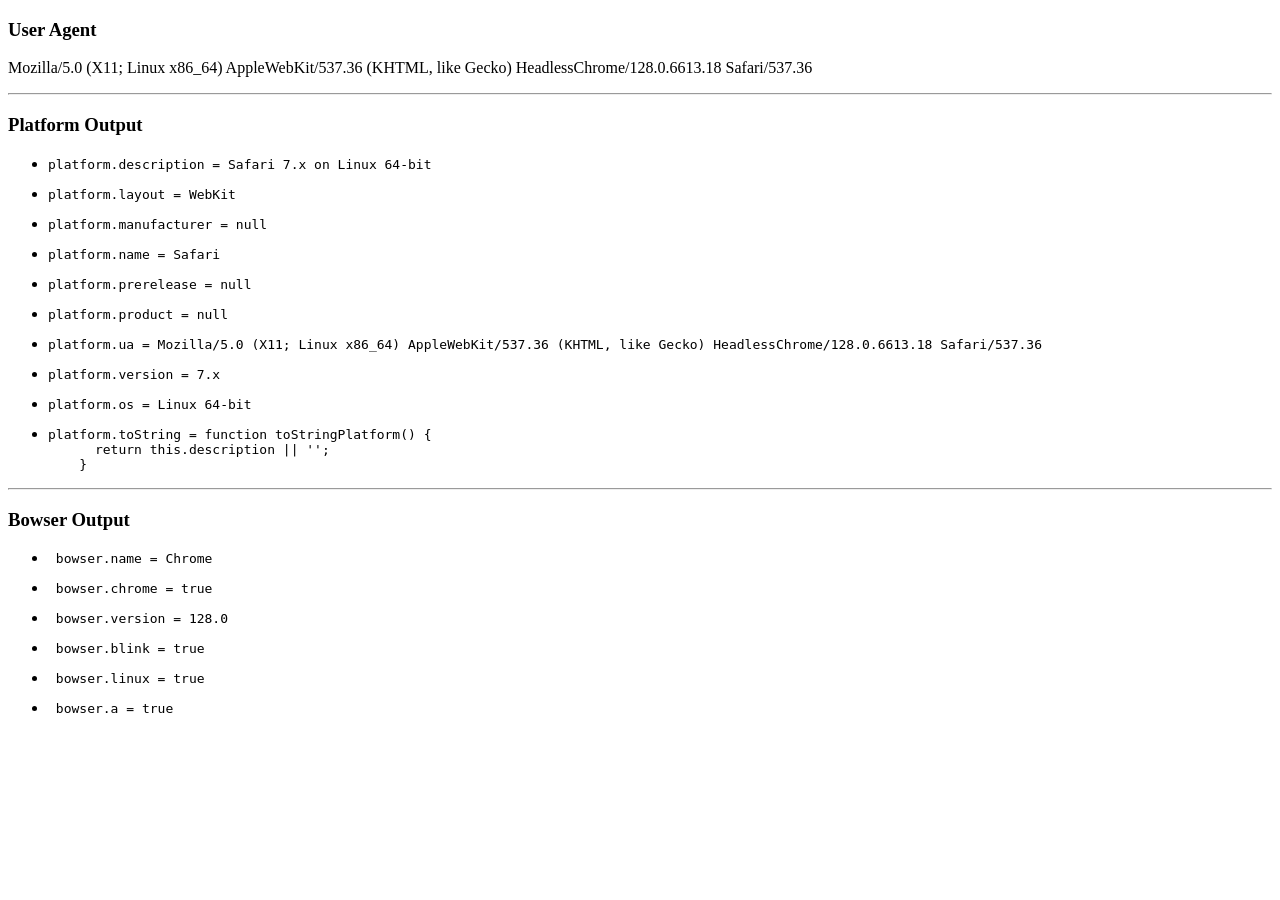
<file: index.html>
<!DOCTYPE html>
<html lang="en">
<head>
    <meta charset="UTF-8">
    <title>Document</title>
    <script src="https://code.jquery.com/jquery-3.1.1.min.js" integrity="sha256-hVVnYaiADRTO2PzUGmuLJr8BLUSjGIZsDYGmIJLv2b8=" crossorigin="anonymous"></script>
    <script src="scripts/vendor/platform.js"></script>
    <script src="scripts/vendor/bowser.js"></script>
</head>
<body>
    <div id="app">
        
        <h3>User Agent</h3>
        <p id="ua"></p>
        
        <hr>
        
        <h3>Platform Output</h3>
        <ul id="platform_output"></ul>
        
        <hr>
        
        <h3>Bowser Output</h3>
        <ul id="bowser_output"></ul>
    </div>
    <script src="scripts/platform_test.js"></script>
</body>
</html>
</file>
